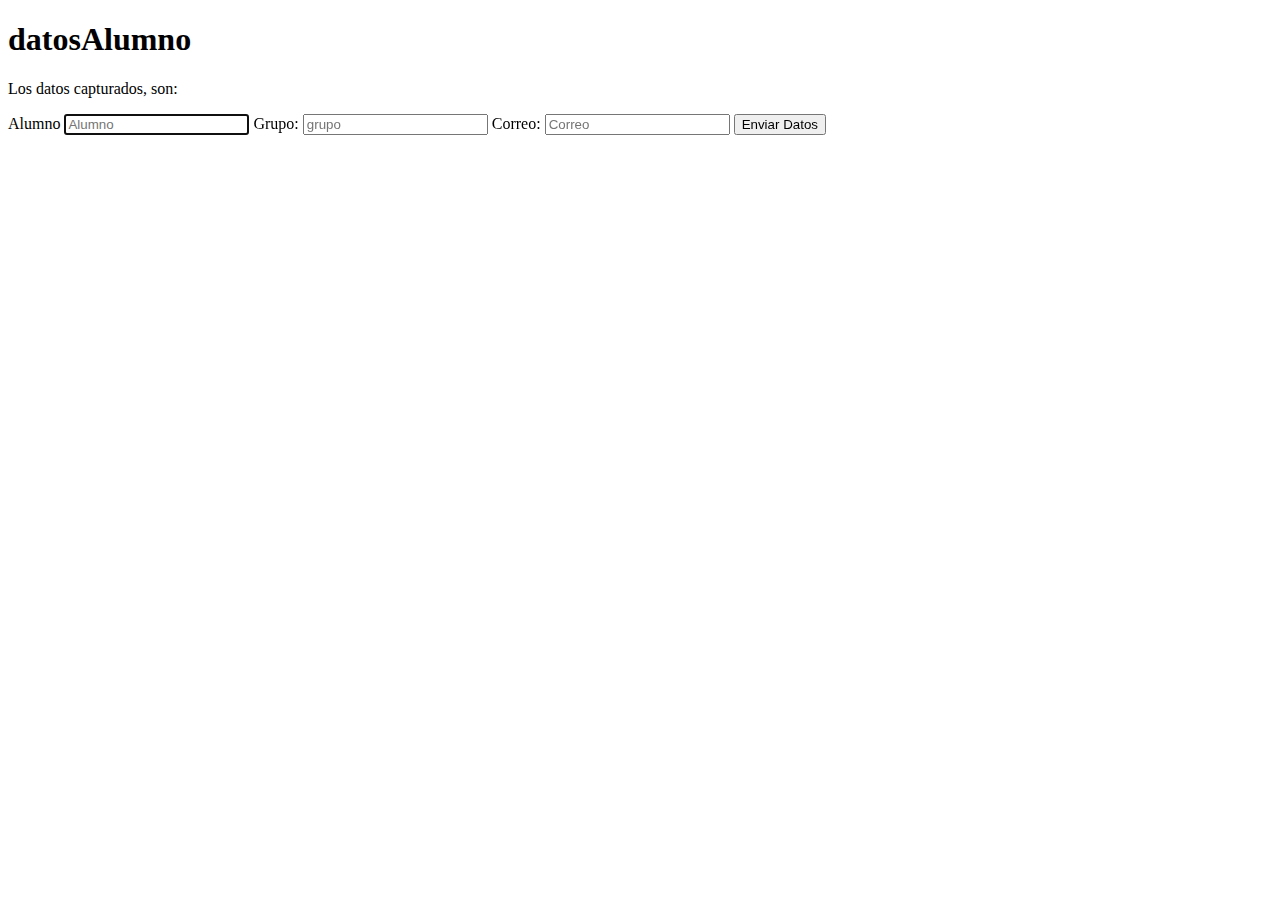
<file: datosAlumno.html>
<!DOCTYPE html>
<html lang="en">
<head>
    <meta charset="UTF-8">
    <meta name="viewport" content="width=device-width, initial-scale=1.0">
    <title>Recibir Datos</title>
</head>
<body>
    <h1>datosAlumno</h1>
    <p>Los datos capturados, son: </p>
    <div class="contenedor">
        <form action="recibirDatos.php" method="post">
            <label for="Alumno">Alumno</label>
            <input autofocus  name="Alumno" id="Alumno" type="text" placeholder="Alumno">
            <label for="Grupo">Grupo:</label>
            <input name="grupo" id="grupo" type="text" placeholder="grupo">
            <label for="Correo">Correo:</label>
            <input class="error" name="correo" type="email" id="correo" placeholder="Correo">
            <i class="ocultar circle-cross-nombre fa-solid fa-circle-xmark"></i>
            <button type="submit">Enviar Datos</button>
            </form>
    </div>
</body>
</html>
</file>
